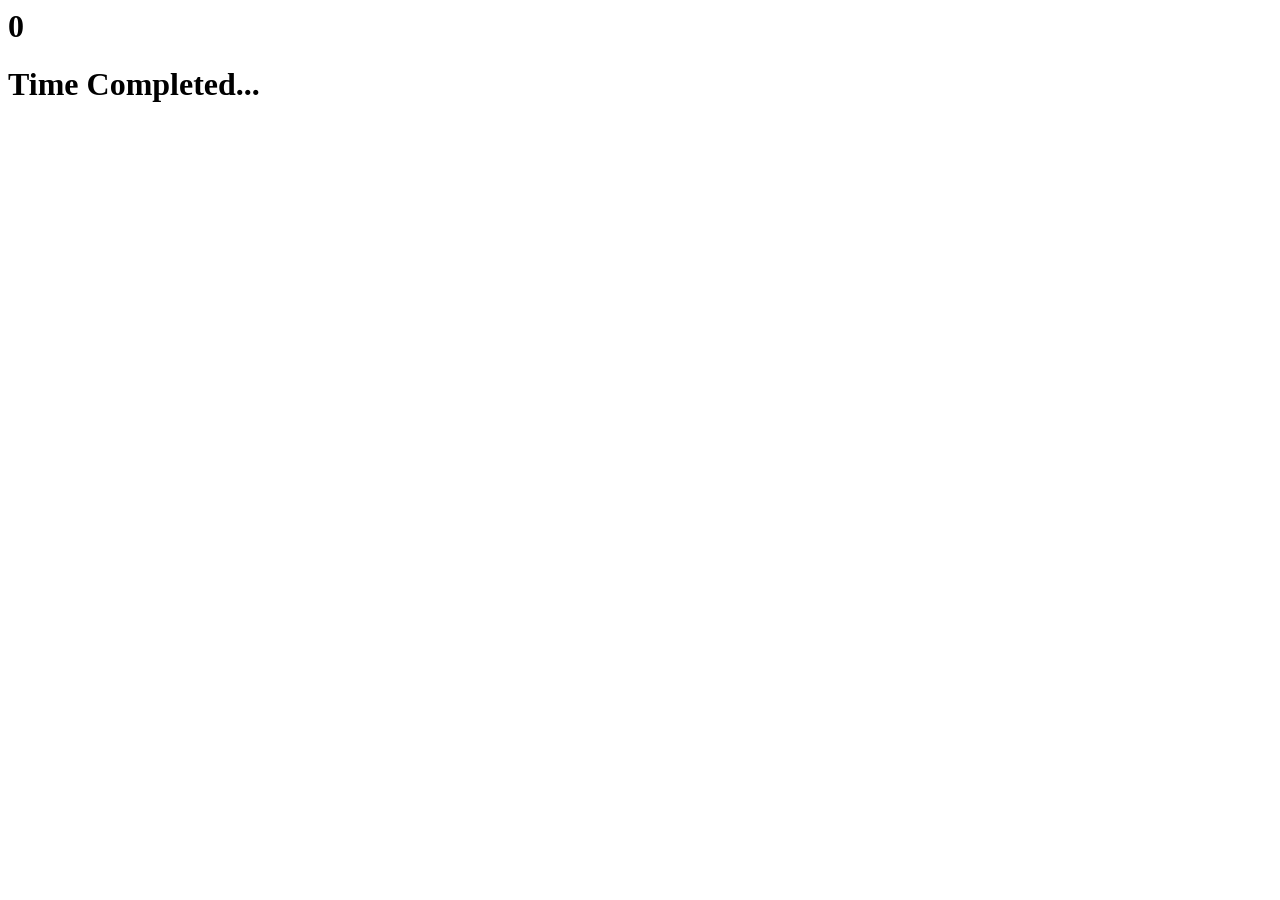
<file: index.html>
<!DOCTYPE html>
<html lang="en">

<head>
    <meta charset="UTF-8">
    <meta name="viewport" content="width=device-width, initial-scale=1.0">
    <title>DataTypes</title>
</head>

<body>
    <!-- <script src="./01_External.js"></script>
    <script src="./02_Variables.js"></script> -->
    <!-- <script src="./03_DataTypes.js"></script> -->
    <!-- <script src="./04_Scopes.js"></script> -->
    <!-- <script src="./05_Operators.js"></script> -->
    <!-- <script src="./06_DecisionStatements.js"></script> -->
    <!-- <script src="./07_Loops.js"></script> -->
    <!-- <script src="./08_Functions.js"></script> -->
    <!-- <script src="./09_Hoisting.js"></script> -->
    <!-- <script src="./10_VarLetConst.js"></script> -->
    <!-- <script src="./11_ExecutionContext.js"></script> -->
    <!-- <script src="./12_Closures.js"></script> -->
    <!-- <script src="./13_Strings.js"></script> -->
    <!-- <script src="./14_Arrays.js"></script> -->
    <!-- <script src="./15_Objects.js"></script> -->
    <!-- <script src="16_MathObject.js"></script> -->
    <!-- <script src="./17_DateObject.js"></script> -->
    <!-- <script src="./18_Destructuring.js"></script> -->
    <!-- <script src="./19_SpreadOpearatorandRestParameter.js"></script> -->
    <script src="./20_setTimeoutSetinterval.js"></script>


</body>

</html>
</file>
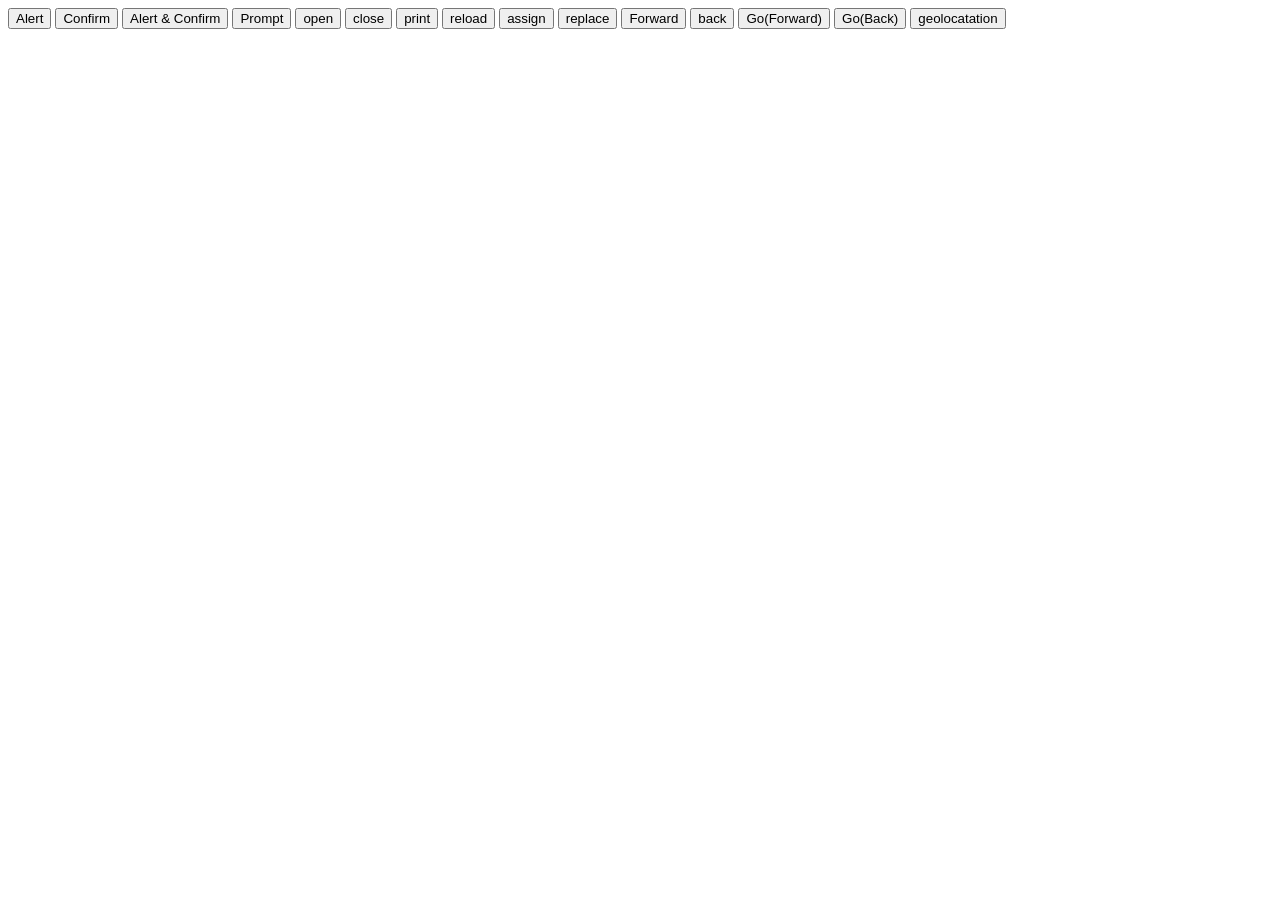
<file: 21_BOM.html>
<!DOCTYPE html>
<html lang="en">

<head>
  <meta charset="UTF-8">
  <meta name="viewport" content="width=device-width, initial-scale=1.0">
  <title>Document</title>
</head>

<body>
  <button onclick="bom1()">Alert</button>
  <button onclick="bom2()">Confirm</button>
  <button onclick="bom3()">Alert & Confirm</button>
  <button onclick="bom4()">Prompt</button>
  <button onclick="bom5()">open</button>
  <button onclick="bom6()">close</button>
  <button onclick="bom7()">print</button>
  <button onclick="bom8()">reload</button>
  <button onclick="bom9()">assign</button>
  <button onclick="bom10()">replace</button>
  <button onclick="bom11()">Forward</button>
  <button onclick="bom12()">back</button>
  <button onclick="bom13()">Go(Forward)</button>
  <button onclick="bom14()">Go(Back)</button>
  <button onclick="bom15()">geolocatation</button>
  

  <script src="./21_BOM.js"></script>
</body>

</html>
</file>
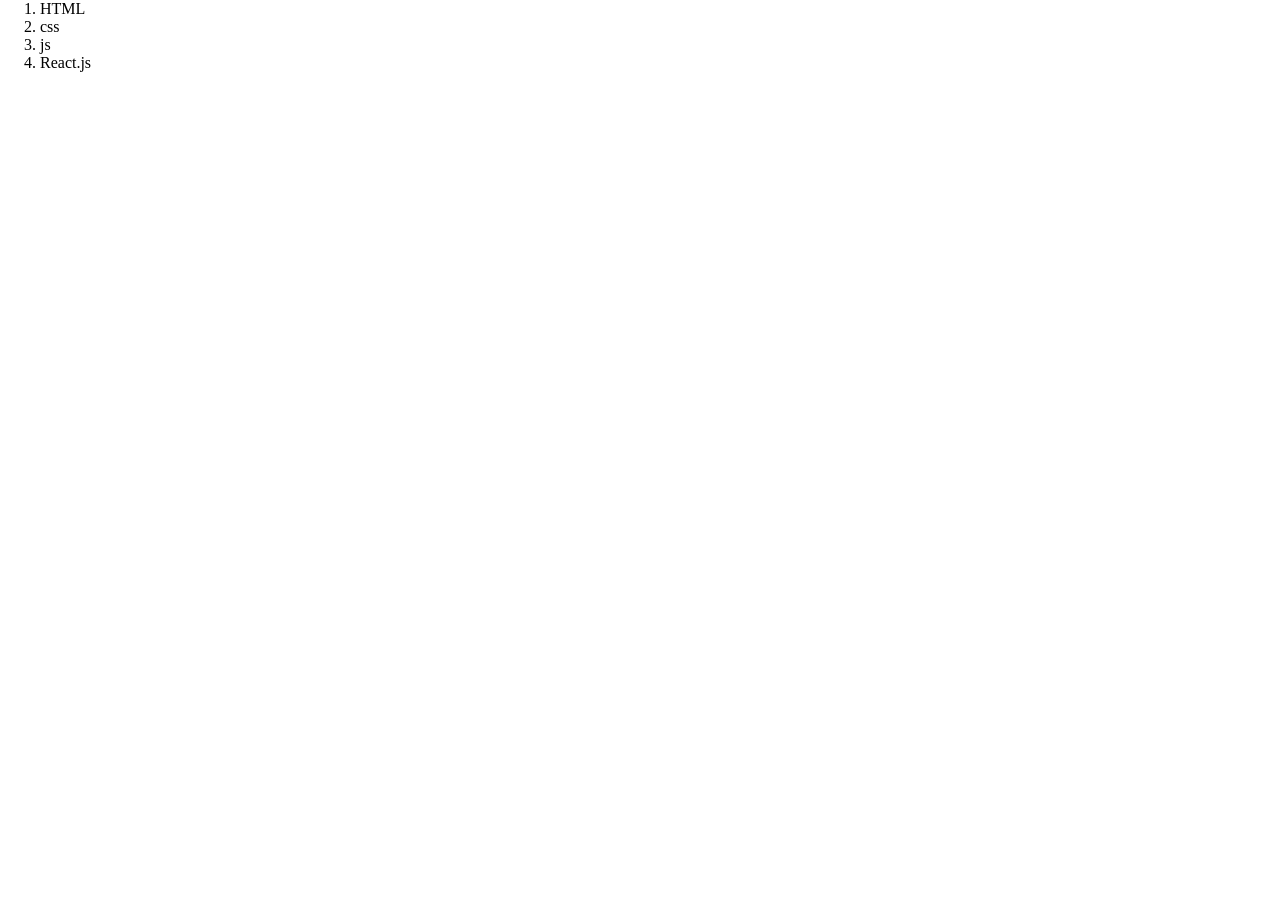
<file: 23_Events.html>
<!DOCTYPE html>
<html lang="en">

<head>
  <meta charset="UTF-8">
  <meta name="viewport" content="width=device-width, initial-scale=1.0">
  <title>Event</title>
  <link rel="stylesheet" href="./23_EventPropagation.css">
</head>

<body>
  <!-- !InlineEvent -->
  <!-- <button onclick="console.log('Hiiiii..')">Click to print Hii</button>
  <button ondblclick="console.log('Byeee..')">Double click to print</button> -->

  <!-- !DOM Properties -->
  <!-- <h1 id="heading">Click to add color</h1>
  <h1 id="greet">Click to add boder</h1> -->

  <!-- !addEventListener -->
  <!-- <p id="para">Lorem ipsum dolor sit amet.</p>
  <p id="request">Lorem ipsum dolor sit amet.</p>
  <h1>Welcome </h1> -->

  <!-- !Event Object -->
  <!-- <form > 
    <fieldset>
      <legend>Login Form 😎</legend>
      <input type="email" placeholder="Enter Your email">
      <br><br>
      <input type="password" placeholder="Enter Your Password">
       <br><br>
       <input type="submit" value="Login">
    </fieldset>
   </form> -->

  <!-- !Input,change,focus,and blur -->
  <!-- <input type="text" id="searchField" placeholder="Search..!"> -->

  <!-- !KeyUp and keyDown -->
  <!-- <textarea></textarea> -->

  <!-- !Event Propagation -->
  <!-- <div id="outer">
    <div id="inner"></div>
  </div> -->

  <!-- !Event Delegation -->
   <ol id="courses">
   <li>HTML</li>
   <li>css</li>
   <li>js</li>
  <li>React.js</li></ol>
  <script src="./23_Events.js"></script>
</body>

</html>
</file>
<file: 23_EventPropagation.css>
* {
  margin: 0;
  box-sizing: border-box;
}
#outer {
  border: 2px solid black;
  background: yellow;
  height: 400px;
  width: 400px;
  display: flex;
  align-items: center;
  justify-content: center;
}

#inner {
  border: 2px solid black;
  background: rgb(76, 16, 132);
  height: 200px;
  width: 200px;
}
</file>
